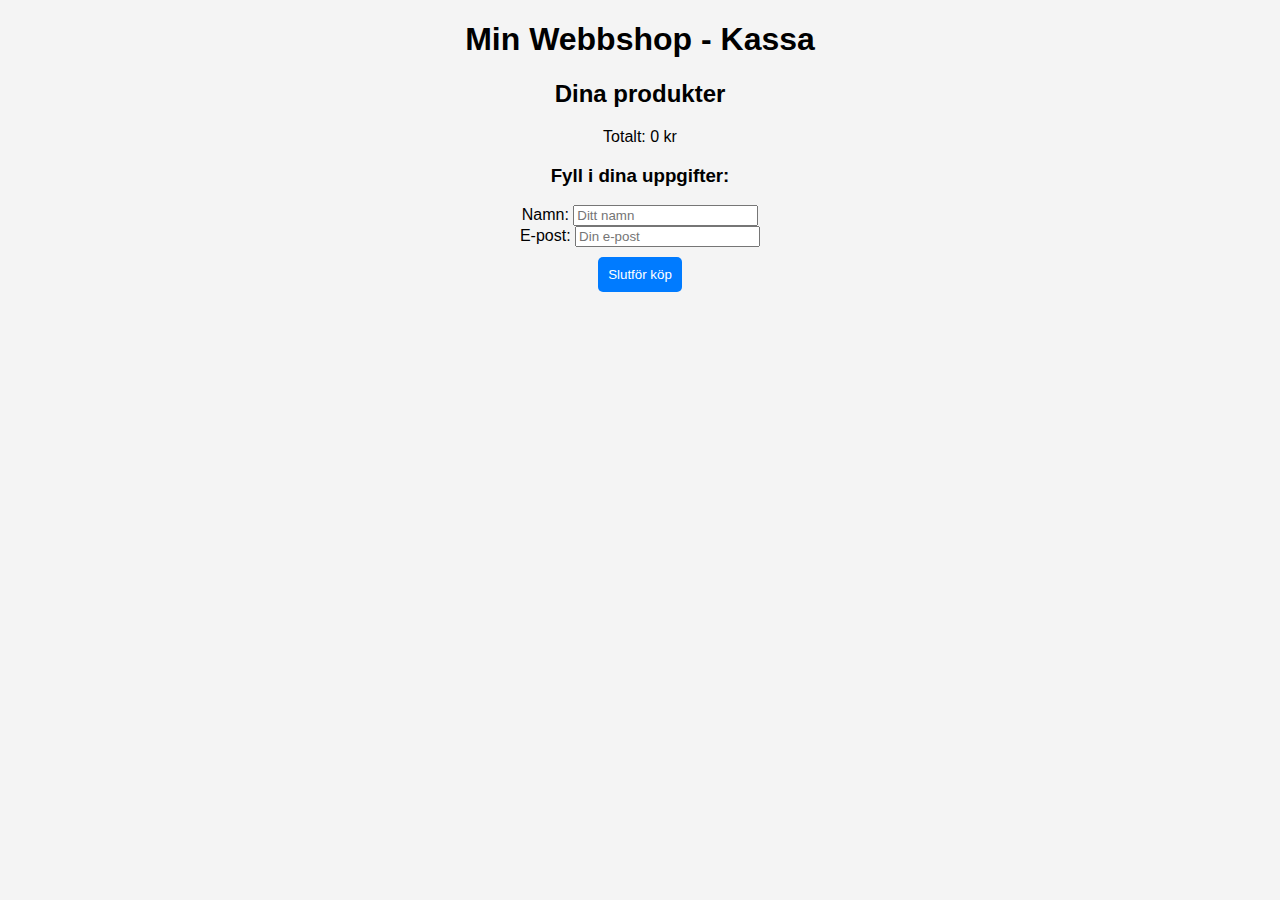
<file: checkout.html>
<!-- checkout.html -->
<!DOCTYPE html>
<html lang="sv">
<head>
    <meta charset="UTF-8">
    <meta name="viewport" content="width=device-width, initial-scale=1.0">
    <title>Min Webbshop - Kassa</title>
    <link rel="stylesheet" href="style.css">
</head>
<body>
    <h1>Min Webbshop - Kassa</h1>
    
    <h2>Dina produkter</h2>
    <div id="checkout-items"></div>
    <p id="checkout-total"></p>
    
    <h3>Fyll i dina uppgifter:</h3>
    <label for="name">Namn:</label>
    <input type="text" id="name" placeholder="Ditt namn"><br>

    <label for="email">E-post:</label>
    <input type="email" id="email" placeholder="Din e-post"><br>

    <button onclick="placeOrder()">Slutför köp</button>

    <script src="checkout.js"></script>
</body>
</html>
</file>
<file: style.css>
body {
    font-family: Arial, sans-serif;
    text-align: center;
    background-color: #f4f4f4;
}

.product-container {
    display: flex;
    justify-content: center;
    gap: 20px;
    margin-top: 20px;
}

.product {
    background: white;
    padding: 10px;
    border-radius: 5px;
    box-shadow: 0px 4px 6px rgba(0, 0, 0, 0.1);
}

.product img {
    width: 150px;
    height: auto;
    border-radius: 5px;
}

button {
    background-color: #007bff;
    color: white;
    border: none;
    padding: 10px;
    cursor: pointer;
    border-radius: 5px;
    margin-top: 10px;
}

button:hover {
    background-color: #0056b3;
}
</file>
